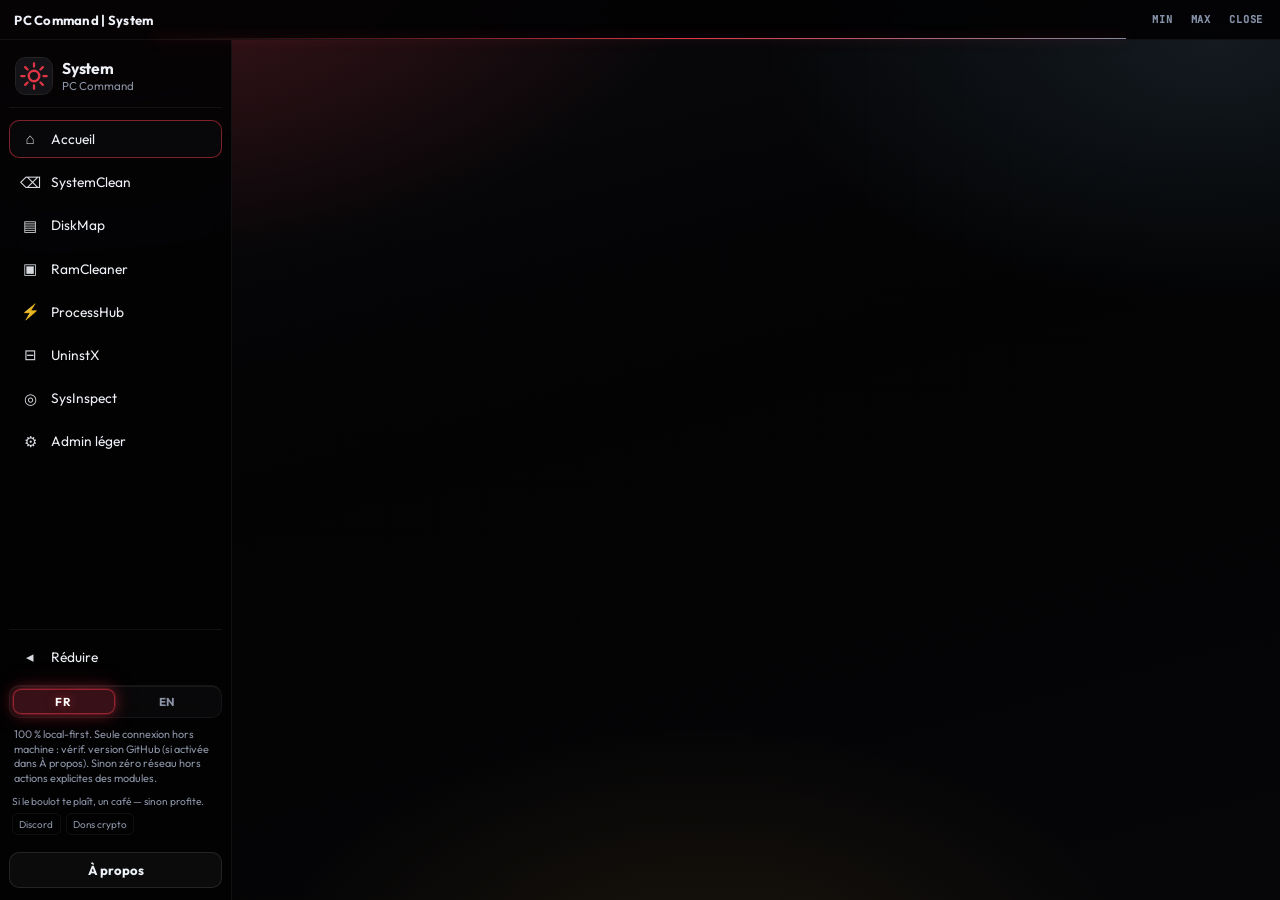
<file: ui/index.html>
<!-- Copyright (c) 2026 Mr-Aurevo-X. All rights reserved. SPDX-License-Identifier: PolyForm-Noncommercial-1.0.0 Author: Mr-Aurevo-X -->
<!DOCTYPE html>
<html lang="fr">
<head>
  <meta charset="UTF-8" />
  <meta name="author" content="Mr-Aurevo-X" />
  <meta name="viewport" content="width=device-width, initial-scale=1" />
  <title>PC Command | System</title>
  <link rel="stylesheet" href="vendor/pc-command-kit/tokens/kit.css" />
  <link rel="stylesheet" href="vendor/pc-command-kit/components/embed.css" />
  <link rel="stylesheet" href="vendor/pc-command-kit/components/standalone.css" />
  <link rel="stylesheet" href="vendor/pc-command-kit/components/tool-chrome.css" />
  <link rel="stylesheet" href="fonts/fonts.css" />
  <link rel="stylesheet" href="tokens.css" />
  <link rel="stylesheet" href="hub.css" />
  <link rel="stylesheet" href="hub-dashboard.css" />
  <script>
    (function () {
      try {
        if (/(?:^|[?&])embed=1(?:&|$)/.test(location.search || "")) {
          document.documentElement.classList.add("pcd-embed");
          document.addEventListener("DOMContentLoaded", function () {
            if (document.body) document.body.classList.add("pcd-embed");
          });
        }
      } catch (e) {}
    })();
  </script>
  <link rel="stylesheet" href="support-crypto.css" />
</head>
<body class="theme-void-glow" data-tool-title="PC Command | System" data-tool-subtitle="">
  <div class="bg" aria-hidden="true"></div>
  <div class="hub-shell" id="hubShell">
    <aside class="hub-sidebar" id="hubSidebar" aria-label="Navigation hub">
      <div class="hub-brand">
        <img class="hub-brand-mark" src="app-icon.svg" width="36" height="36" alt="" />
        <div class="hub-brand-text">
          <strong>System</strong>
          <span>PC Command</span>
        </div>
      </div>

      <nav class="hub-nav" id="hubNav" role="navigation">
        <button type="button" class="hub-nav-item is-active" data-view="dashboard" data-tooltip="Accueil" data-i18n-title="navHome" title="Accueil" aria-current="page">
          <span class="hub-nav-ico" aria-hidden="true">⌂</span>
          <span class="hub-nav-label" data-i18n="navHome">Accueil</span>
        </button>
        <button type="button" class="hub-nav-item" data-view="systemclean" data-tooltip="SystemClean" data-i18n-title="navSystemClean" title="SystemClean">
          <span class="hub-nav-ico" aria-hidden="true">⌫</span>
          <span class="hub-nav-label" data-i18n="navSystemClean">SystemClean</span>
        </button>
        <button type="button" class="hub-nav-item" data-view="diskmap" data-tooltip="DiskMap" data-i18n-title="navDiskMap" title="DiskMap">
          <span class="hub-nav-ico" aria-hidden="true">▤</span>
          <span class="hub-nav-label" data-i18n="navDiskMap">DiskMap</span>
        </button>
        <button type="button" class="hub-nav-item" data-view="ramcleaner" data-tooltip="RamCleaner" data-i18n-title="navRamCleaner" title="RamCleaner">
          <span class="hub-nav-ico" aria-hidden="true">▣</span>
          <span class="hub-nav-label" data-i18n="navRamCleaner">RamCleaner</span>
        </button>
        <button type="button" class="hub-nav-item" data-view="processhub" data-tooltip="ProcessHub" data-i18n-title="navProcessHub" title="ProcessHub">
          <span class="hub-nav-ico" aria-hidden="true">⚡</span>
          <span class="hub-nav-label" data-i18n="navProcessHub">ProcessHub</span>
        </button>
        <button type="button" class="hub-nav-item" data-view="uninstx" data-tooltip="UninstX" data-i18n-title="navUninstX" title="UninstX">
          <span class="hub-nav-ico" aria-hidden="true">⊟</span>
          <span class="hub-nav-label" data-i18n="navUninstX">UninstX</span>
        </button>
        <button type="button" class="hub-nav-item" data-view="sysinspect" data-tooltip="SysInspect" data-i18n-title="navSysInspect" title="SysInspect">
          <span class="hub-nav-ico" aria-hidden="true">◎</span>
          <span class="hub-nav-label" data-i18n="navSysInspect">SysInspect</span>
        </button>
        <button type="button" class="hub-nav-item" data-view="admin" data-tooltip="Admin léger" data-i18n-title="navAdmin" title="Admin léger">
          <span class="hub-nav-ico" aria-hidden="true">⚙</span>
          <span class="hub-nav-label" data-i18n="navAdmin">Admin léger</span>
        </button>
      </nav>

      <div class="hub-sidebar-foot">
        <button type="button" class="hub-collapse-btn" id="btnCollapse" aria-expanded="true" data-i18n-title="collapseTitle" title="Réduire la barre">
          <span class="hub-nav-ico" aria-hidden="true">◂</span>
          <span class="hub-nav-label" data-i18n="collapse">Réduire</span>
        </button>
        <div
          class="hub-lang-switch"
          id="langSwitch"
          role="group"
          data-i18n-aria="langSwitchAria"
          aria-label="Langue"
        >
          <button type="button" class="hub-lang-seg is-active" data-lang="fr" aria-pressed="true">FR</button>
          <button type="button" class="hub-lang-seg" data-lang="en" aria-pressed="false">EN</button>
        </div>
        <p class="hub-privacy" id="privacyNote" data-i18n="privacy">100 % local-first. Seule connexion hors machine : vérif. version GitHub (si activée dans À propos). Sinon zéro réseau hors actions explicites des modules.</p>
        <div class="hub-support" data-i18n-aria="supportAria" aria-label="Soutien optionnel">
          <p class="hub-support-note" data-i18n="supportNote">Si le boulot te plaît, un café — sinon profite.</p>
          <div class="hub-support-links">
            <button type="button" class="hub-support-btn" data-support="discord" title="Discord">Discord</button>
            <button type="button" class="hub-support-btn" data-support="crypto" data-i18n="supportCrypto" title="Dons crypto">Dons crypto</button>
          </div>
        </div>
        <button type="button" class="btn about-btn" id="btnAbout" data-i18n="aboutBtn">À propos</button>
      </div>
    </aside>

    <main class="hub-main" id="hubMain">
      <div class="hub-view is-enter" id="hubView" data-view="dashboard"></div>
    </main>
  </div>

  <dialog class="about-dialog" id="aboutDialog">
    <form method="dialog" class="about-card">
      <h3 data-i18n="aboutTitle">À propos — Hub System</h3>
      <p data-i18n="aboutIntro">PC Command System (Mr-Aurevo-X). SystemClean · DiskMap · RamCleaner · ProcessHub · UninstX · SysInspect · Admin léger. Gratuit, sans compte. Accueil lecture seule ; mutators ConfirmGate.</p>
      <ul class="legal-strip" id="aboutLegalList">
        <li><strong data-i18n="aboutLegalLocal">100 % local-first — pas de télémétrie</strong></li>
        <li data-i18n="aboutLegalGh">Seule connexion hors machine : vérif. version GitHub (option ci-dessous)</li>
        <li data-i18n="aboutLegalOff">Si vérif. désactivée : zéro réseau hors actions utilisateur (modules)</li>
      </ul>
      <label class="about-toggle">
        <input type="checkbox" id="chkGithubUpdates" checked />
        <span data-i18n="aboutToggle">Vérifier les nouvelles versions sur GitHub</span>
      </label>
      <p class="about-note" id="aboutUpdateHint" data-i18n="aboutHintOn">Quand activé : un appel API GitHub au démarrage (lecture seule, pas de téléchargement).</p>
      <div class="about-repo" aria-label="Dépôt GitHub">
        <label class="about-repo-label" for="aboutRepoUrl" data-i18n="aboutRepoLabel">Repo GitHub (releases)</label>
        <div class="about-repo-row">
          <input type="text" id="aboutRepoUrl" class="about-repo-input" readonly
            value="https://github.com/Mr-Aurevo-X/Hub-Systeme" spellcheck="false" />
          <button type="button" class="btn accent" id="btnCopyRepo" data-i18n="aboutCopy" data-i18n-title="aboutCopyUrlTitle" title="Copier l’URL">Copier</button>
        </div>
        <p class="about-note" id="aboutCopyHint" hidden data-i18n="aboutCopiedLink">Lien copié.</p>
      </div>
      <div class="about-paths" id="aboutPaths" data-i18n-aria="aboutPathsAria" aria-label="Chemins locaux">
        <p class="about-repo-label" data-i18n="aboutPathsTitle">Chemins locaux (désinstall / ménage)</p>
        <p class="about-note" data-i18n="aboutPathsIntro">Identifie clairement quoi supprimer. Les préférences Mr-Aurevo-X sont partagées entre apps.</p>
        <div class="about-paths-list" id="aboutPathsList"></div>
        <p class="about-note" id="aboutPathCopyHint" hidden data-i18n="aboutCopiedPath">Chemin copié.</p>
      </div>
      <div class="about-legal-links" role="group" data-i18n-aria="aboutLegalAria" aria-label="Documents légaux">
        <button type="button" class="btn ghost" data-legal="terms" data-i18n="aboutLegalTerms">CGU</button>
        <button type="button" class="btn ghost" data-legal="privacy" data-i18n="aboutLegalPrivacy">Confidentialité</button>
        <button type="button" class="btn ghost" data-legal="mentions" data-i18n="aboutLegalMentions">Mentions</button>
        <button type="button" class="btn ghost" data-legal="notices" data-i18n="aboutLegalNotices">Notices</button>
      </div>
      <pre class="about-legal-body" id="aboutLegalBody" hidden></pre>
      <p class="copyright" data-i18n="aboutCopyright">Copyright © 2026 Mr-Aurevo-X — tous droits réservés</p>
      <p class="about-note" data-i18n="aboutRedistrib">Redistribution, reverse engineering ou suppression du copyright interdits sans accord écrit.</p>
      <button type="submit" class="btn accent" data-i18n="aboutClose">Fermer</button>
    </form>
  </dialog>

  <script src="vendor/pc-command-kit/components/tool-chrome.js"></script>
  <script src="suite-boot.js"></script>
  <script src="support-links.js"></script>
  <script src="support-crypto.js"></script>
  <script type="module" src="app.js"></script>
</body>
</html>
</file>
<file: ui/vendor/pc-command-kit/tokens/kit.css>
@import url("../fonts/kit-fonts.css");
@import url("base.css");
@import url("reset.css");

/* Applied when html[data-preset] or .theme-* is set */
html[data-preset="soft-glass"],
body.theme-soft-glass {
  --bg: #0a0c12;
  --panel: #141820;
  --panel2: #1a1f2a;
  --text: #f2f4f8;
  --muted: #8b95a8;
  --accent: #e04555;
  --accent-soft: rgba(224, 69, 85, .12);
  --cyan: #5ec8e8;
  --cyan-soft: rgba(94, 200, 232, .1);
  --ok: #4ade98;
  --warn: #e8b04a;
  --glow-red: 0 0 12px rgba(224, 69, 85, .18);
  --glow-cyan: 0 0 10px rgba(94, 200, 232, .14);
}

html[data-preset="neon-precision"],
body.theme-neon-precision {
  --bg: #04060a;
  --panel: #0a0e16;
  --panel2: #0f1420;
  --text: #f0f6ff;
  --muted: #7a8aa3;
  --accent: #e03545;
  --accent-soft: rgba(224, 53, 69, .16);
  --cyan: #2ee0ff;
  --cyan-soft: rgba(46, 224, 255, .14);
  --ok: #2dff9a;
  --warn: #ffb020;
  --glow-red: 0 0 22px rgba(224, 53, 69, .4);
  --glow-cyan: 0 0 20px rgba(46, 224, 255, .35);
}

html[data-preset="graphite-minimal"],
body.theme-graphite-minimal {
  --bg: #0b0d10;
  --panel: #14171c;
  --panel2: #1a1e24;
  --text: #e8eaed;
  --muted: #8a919c;
  --accent: #d94856;
  --accent-soft: rgba(217, 72, 86, .1);
  --cyan: #7a8799;
  --cyan-soft: rgba(122, 135, 153, .08);
  --ok: #4caf82;
  --warn: #c9a227;
  --glow-red: 0 0 10px rgba(217, 72, 86, .16);
  --glow-cyan: 0 0 8px rgba(122, 135, 153, .1);
}

html[data-preset="amber-ops"],
body.theme-amber-ops {
  --bg: #0a0907;
  --panel: #15120e;
  --panel2: #1c1812;
  --text: #f4efe6;
  --muted: #9a8f7c;
  --accent: #e03545;
  --accent-soft: rgba(224, 53, 69, .14);
  --cyan: #e8a54b;
  --cyan-soft: rgba(232, 165, 75, .12);
  --ok: #5cbc7a;
  --warn: #f0b429;
  --glow-red: 0 0 16px rgba(224, 53, 69, .26);
  --glow-cyan: 0 0 14px rgba(232, 165, 75, .22);
}

html[data-preset="void-glow"],
body.theme-void-glow {
  --bg: #030304;
  --panel: #0a0a0c;
  --panel2: #101012;
  --text: #eef1f6;
  --muted: #8b94a6;
  --accent: #e03545;
  --accent-soft: rgba(224, 53, 69, .16);
  --cyan: #6a9bb8;
  --cyan-soft: rgba(106, 155, 184, .12);
  --ok: #3dd68c;
  --warn: #e0a84a;
  --line: rgba(255, 255, 255, .06);
  --glow-red: 0 0 22px rgba(224, 53, 69, .42);
  --glow-cyan: 0 0 16px rgba(106, 155, 184, .28);
  --radius: 10px;
}
</file>
<file: ui/vendor/pc-command-kit/components/embed.css>
/* Embed mode — hide duplicate chrome when ?embed=1 (in-hub module iframe).
 *
 * Critical: suite tools use `.shell { display:grid; grid-template-columns: var(--sidebar) 1fr }`.
 * Hiding `.sidebar` alone leaves the first 220px track for `.main` → crushed left column +
 * empty black right. Force a single-column / flex full-bleed layout instead.
 */

html.pcd-embed,
html.pcd-embed body,
body.pcd-embed {
  width: 100% !important;
  height: 100% !important;
  min-height: 100% !important;
  margin: 0 !important;
  overflow: hidden !important;
}

body.pcd-embed .app-sidebar,
body.pcd-embed .sidebar,
body.pcd-embed aside.side,
body.pcd-embed aside.sidebar,
body.pcd-embed .titlebar,
body.pcd-embed .window-chrome,
body.pcd-embed .pcd-nav {
  display: none !important;
}

/* Drop duplicate in-app title when hub module chrome already shows the name */
body.pcd-embed .page-header h1,
body.pcd-embed .page-header h2,
body.pcd-embed .app-hero h1 {
  display: none !important;
}

body.pcd-embed .page-header {
  margin-bottom: 0.65rem !important;
}

body.pcd-embed .shell,
body.pcd-embed .layout,
body.pcd-embed .app-wrap,
body.pcd-embed .app-shell {
  display: flex !important;
  flex-direction: column !important;
  grid-template-columns: none !important;
  grid-template-rows: none !important;
  width: 100% !important;
  max-width: none !important;
  min-width: 0 !important;
  height: 100% !important;
  min-height: 100vh !important;
  margin: 0 !important;
  gap: 0 !important;
}

body.pcd-embed .main,
body.pcd-embed main,
body.pcd-embed .content,
body.pcd-embed .hub-main,
body.pcd-embed .app-main,
body.pcd-embed .workspace {
  display: flex !important;
  flex-direction: column !important;
  flex: 1 1 auto !important;
  width: 100% !important;
  max-width: none !important;
  min-width: 0 !important;
  min-height: 0 !important;
  margin: 0 !important;
  overflow: auto !important;
}

body.pcd-embed .bg {
  position: fixed !important;
  inset: 0 !important;
}
</file>
<file: ui/vendor/pc-command-kit/components/standalone.css>
/* Standalone tool windows — PC Command chrome (when NOT ?embed=1).
 * Synced via scripts/sync-ui-kit.ps1 into ui/vendor/pc-command-kit/components/.
 * Default look = Void Glow (tokens from base.css / presets).
 */

body:not(.pcd-embed) {
  --sidebar: 240px;
  --sidebar-collapsed: 64px;
  --tool-titlebar-h: 40px;
  color-scheme: dark;
  background-color: var(--bg, #030304);
  background-image:
    radial-gradient(1100px 620px at 8% -8%, color-mix(in srgb, var(--accent, #e03545) 28%, transparent), transparent 55%),
    radial-gradient(900px 520px at 95% 5%, color-mix(in srgb, var(--cyan, #6a9bb8) 14%, transparent), transparent 50%),
    radial-gradient(800px 480px at 55% 110%, color-mix(in srgb, var(--warn, #e0a84a) 10%, transparent), transparent 55%),
    linear-gradient(165deg, color-mix(in srgb, var(--panel, #0a0a0c) 80%, #12141a) 0%, var(--bg, #030304) 45%, #060608 100%);
  background-attachment: fixed;
  font-family: var(--font-ui, "Outfit", "Trebuchet MS", "Gill Sans", sans-serif);
}

/* Keep sidebar + main as two columns — media queries that collapse to 1fr
 * made narrow windows look "sidebar-only" with main crushed below the fold.
 * Always keep minmax(0,1fr) so resize never clips the main pane.
 * Hubs use --hub-sidebar-w; standalones use --sidebar — never override hubs with 240px. */
body:not(.pcd-embed) .shell,
body:not(.pcd-embed) .app-shell {
  grid-template-columns: var(--sidebar, 240px) minmax(0, 1fr) !important;
  width: 100%;
  min-width: 0;
  box-sizing: border-box;
}

body:not(.pcd-embed) .hub-shell {
  grid-template-columns: var(--hub-sidebar-w, 232px) minmax(0, 1fr) !important;
  width: 100%;
  min-width: 0;
  box-sizing: border-box;
}

/* Collapsible left panel (hubs + any shell that toggles is-collapsed) */
body:not(.pcd-embed) .shell.is-collapsed,
body:not(.pcd-embed) .app-shell.is-collapsed {
  --sidebar: var(--sidebar-collapsed, 64px);
  grid-template-columns: var(--sidebar) minmax(0, 1fr) !important;
}

body:not(.pcd-embed) .hub-shell.is-collapsed {
  grid-template-columns: var(--hub-sidebar-w, 64px) minmax(0, 1fr) !important;
}

body:not(.pcd-embed)::before {
  content: "";
  pointer-events: none;
  position: fixed;
  inset: 0;
  z-index: 0;
  opacity: .22;
  background-image:
    linear-gradient(color-mix(in srgb, var(--accent, #e03545) 4%, transparent) 1px, transparent 1px),
    linear-gradient(90deg, color-mix(in srgb, var(--cyan, #6a9bb8) 3%, transparent) 1px, transparent 1px);
  background-size: 48px 48px;
  mask-image: radial-gradient(ellipse at 50% 30%, #000 20%, transparent 75%);
}

/* Do not demote fixed overlays (matrix boot / resize grips / confirm) into body flex -
   that painted an opaque dark bar over the dashboard Volumes row. */
body:not(.pcd-embed) > *:not(.matrix-boot):not(.hub-resize-edges):not(.tool-resize-edges):not(.tool-titlebar):not(.confirm-overlay):not(.pcd-confirm-root) {
  position: relative;
  z-index: 1;
}

body:not(.pcd-embed) .bg {
  background:
    radial-gradient(ellipse 75% 48% at 8% -8%, color-mix(in srgb, var(--accent, #e03545) 18%, transparent), transparent 55%),
    radial-gradient(ellipse 50% 40% at 95% 0%, color-mix(in srgb, var(--cyan, #6a9bb8) 10%, transparent), transparent 50%),
    linear-gradient(180deg, var(--bg, #030304) 0%, #020203 100%) !important;
}

body:not(.pcd-embed) .shell .sidebar,
body:not(.pcd-embed) aside.sidebar,
body:not(.pcd-embed) .app-sidebar {
  background: color-mix(in srgb, var(--bg, #030304) 88%, transparent) !important;
  border-right: 1px solid var(--line, rgba(255, 255, 255, .06));
  box-shadow: inset -1px 0 0 color-mix(in srgb, var(--accent, #e03545) 12%, transparent);
  backdrop-filter: blur(14px);
  padding-left: 16px !important;
  padding-right: 14px !important;
  box-sizing: border-box;
  min-height: 0;
  overflow-x: hidden;
  overflow-y: auto;
}

body:not(.pcd-embed) .shell .sidebar .nav,
body:not(.pcd-embed) aside.sidebar .nav,
body:not(.pcd-embed) .app-sidebar .nav {
  padding-inline: 0;
}

body:not(.pcd-embed) .shell .main,
body:not(.pcd-embed) .app-main,
body:not(.pcd-embed) .main,
body:not(.pcd-embed) .hub-main {
  min-width: 0 !important;
}

body:not(.pcd-embed) .panel,
body:not(.pcd-embed) .card,
body:not(.pcd-embed) .surface {
  background: linear-gradient(165deg, color-mix(in srgb, var(--panel2, #101012) 96%, transparent), color-mix(in srgb, var(--panel, #0a0a0c) 98%, transparent));
  border: 1px solid var(--line, rgba(255, 255, 255, .06));
  box-shadow:
    0 1px 0 rgba(255, 255, 255, .04) inset,
    0 12px 28px rgba(0, 0, 0, .55),
    0 0 22px color-mix(in srgb, var(--accent, #e03545) 8%, transparent);
}

/* Void Glow — glow only, zero lift */
body.theme-void-glow:not(.pcd-embed) .btn.accent:hover,
body.theme-void-glow:not(.pcd-embed) button.accent:hover,
body.theme-void-glow:not(.pcd-embed) .btn.primary:hover,
body.theme-void-glow:not(.pcd-embed) .btn-primary:hover,
body.theme-void-glow:not(.pcd-embed) .pcd-btn.primary:hover,
html[data-preset="void-glow"] body:not(.pcd-embed) .btn.primary:hover {
  transform: none;
  background: #c42d3b;
  color: #fff;
  box-shadow:
    0 0 0 1px rgba(255, 255, 255, .12),
    0 0 48px color-mix(in srgb, var(--accent, #e03545) 55%, transparent);
}

body:not(.pcd-embed) .btn.accent,
body:not(.pcd-embed) button.accent,
body:not(.pcd-embed) .btn.primary,
body:not(.pcd-embed) .btn-primary,
body:not(.pcd-embed) .pcd-btn.primary {
  background: var(--accent, #e03545);
  border-color: color-mix(in srgb, var(--accent, #e03545) 75%, transparent);
  color: #fff;
  box-shadow: var(--glow-red, 0 0 22px rgba(224, 53, 69, .42));
}
body:not(.pcd-embed) .btn.accent:hover,
body:not(.pcd-embed) button.accent:hover,
body:not(.pcd-embed) .btn.primary:hover,
body:not(.pcd-embed) .btn-primary:hover,
body:not(.pcd-embed) .pcd-btn.primary:hover {
  background: #c42d3b;
  color: #fff;
}

body:not(.pcd-embed) .brand h1,
body:not(.pcd-embed) .brand-text h1 {
  letter-spacing: .02em;
}

body:not(.pcd-embed) .copyright,
body:not(.pcd-embed) .privacy-note {
  color: var(--muted, #8b94a6);
}
</file>
<file: ui/vendor/pc-command-kit/components/tool-chrome.css>
/* Standalone tool windows — custom frameless chrome (no OS caption).
 * Drag via window_start_drag; resize via pointer-driven get/set_window_bounds
 * (SetWindowPos), with window_start_resize fallback (needs WS_THICKFRAME).
 * Do NOT pair with Win32 WndProc NCHITTEST subclass (black-screen risk).
 */

:root {
  --tool-titlebar-h: 40px;
}

html {
  height: 100%;
}

body.frameless:not(.pcd-embed) {
  display: flex;
  flex-direction: column;
  height: 100%;
  min-height: 100%;
  max-height: 100%;
  overflow: hidden;
  box-sizing: border-box;
}

/* Title bar stays pinned; shell scrolls underneath (never scrolls away). */
.tool-titlebar {
  display: none;
  position: sticky;
  top: 0;
  flex: 0 0 var(--tool-titlebar-h);
  height: var(--tool-titlebar-h);
  align-items: center;
  gap: .75rem;
  padding: 0 .55rem 0 .9rem;
  border-bottom: 1px solid rgba(255, 255, 255, .08);
  background: rgba(10, 12, 18, .96);
  backdrop-filter: blur(12px);
  user-select: none;
  z-index: 50;
  box-sizing: border-box;
}

/* Void Glow — title bar minimale, glow only, lightbar 10s */
body.theme-void-glow .tool-titlebar,
html[data-preset="void-glow"] .tool-titlebar {
  background: rgba(3, 3, 4, .92);
  border-bottom-color: rgba(255, 255, 255, .06);
  box-shadow: none;
}
body.theme-void-glow .tool-titlebar::after,
html[data-preset="void-glow"] .tool-titlebar::after {
  content: "";
  position: absolute;
  left: 12%;
  right: 12%;
  bottom: 0;
  height: 1px;
  pointer-events: none;
  background: linear-gradient(
    110deg,
    transparent,
    var(--accent, #e03545),
    var(--cyan, #6a9bb8),
    var(--accent, #e03545),
    transparent
  );
  background-size: 220% 100%;
  animation: pcd-void-flow 10s linear infinite;
  box-shadow: 0 0 12px color-mix(in srgb, var(--accent, #e03545) 55%, transparent);
}
@keyframes pcd-void-flow {
  to { background-position: 220% 0; }
}
@media (prefers-reduced-motion: reduce) {
  body.theme-void-glow .tool-titlebar::after,
  html[data-preset="void-glow"] .tool-titlebar::after {
    animation: none;
  }
}

body.frameless:not(.pcd-embed) .tool-titlebar {
  display: flex;
}

/* Win over app styles.css `.shell { height: 100vh }` which would clip under titlebar.
 * KEEP `.shell` — standalone tools (WinAudit, WinCleaner, …) use top-level `.shell`.
 * `.hub-shell` alone is not enough for frameless suite windows. */
body.frameless:not(.pcd-embed) .shell,
body.frameless:not(.pcd-embed) .app-shell,
body.frameless:not(.pcd-embed) .hub-shell {
  flex: 1 1 auto !important;
  min-height: 0 !important;
  height: auto !important;
  max-height: none !important;
  overflow: hidden;
}

/* Sidebar scrolls so footer/CGU remain reachable when viewport is short. */
body.frameless:not(.pcd-embed) .shell .sidebar,
body.frameless:not(.pcd-embed) aside.sidebar,
body.frameless:not(.pcd-embed) .app-sidebar {
  overflow-x: hidden;
  overflow-y: auto;
  min-height: 0;
  max-height: 100%;
  -webkit-overflow-scrolling: touch;
}

body.pcd-embed .tool-titlebar,
body.pcd-embed .tool-resize-edges {
  display: none !important;
}

.tool-titlebar .tool-title {
  flex: 1;
  min-width: 0;
  font-size: .82rem;
  font-weight: 650;
  letter-spacing: .02em;
  color: #eef2f8;
  white-space: nowrap;
  overflow: hidden;
  text-overflow: ellipsis;
  cursor: default;
}

.tool-titlebar .tool-title em {
  font-style: normal;
  color: #8490a6;
  font-weight: 500;
  margin-left: .35rem;
}

.tool-titlebar .win-controls {
  display: inline-flex;
  align-items: center;
  gap: 2px;
  margin-left: auto;
  flex-shrink: 0;
}

.tool-titlebar .win-btn {
  width: 38px;
  height: 28px;
  border: 0;
  border-radius: 6px;
  background: transparent;
  color: #8490a6;
  font-size: .95rem;
  line-height: 1;
  cursor: pointer;
  display: grid;
  place-items: center;
  transition: background .12s ease, color .12s ease;
}

/* Void Glow / Filament — text controls (min · max · close), not glyph ─ □ × */
.tool-titlebar .win-controls.text .win-btn {
  width: auto;
  min-width: 0;
  padding: 0 0.5rem;
  border-radius: 8px;
  font-family: var(--mono, "JetBrains Mono", ui-monospace, monospace);
  font-size: 0.65rem;
  font-weight: 600;
  letter-spacing: 0.08em;
  text-transform: uppercase;
}

.tool-titlebar .win-btn:hover {
  background: rgba(255, 255, 255, .08);
  color: #fff;
}

.tool-titlebar .win-btn.win-close:hover {
  background: #e03545;
  color: #fff;
  box-shadow: 0 0 14px rgba(224, 53, 69, .35);
}

/* Invisible edge grips — WebView2 ignores CSS app-region */
.tool-resize-edges {
  position: fixed;
  inset: 0;
  pointer-events: none;
  z-index: 100000;
}

/* Confirm / honesty modals must win over resize grips. */
body.pcd-confirm-open .tool-resize-edges,
body.pcd-confirm-open .tool-resize-edge {
  pointer-events: none !important;
}

body.frameless:not(.pcd-embed) .tool-resize-edge {
  position: absolute;
  pointer-events: auto;
  background: transparent;
}

body:not(.frameless) .tool-resize-edges,
body.pcd-embed .tool-resize-edges {
  display: none;
}

/* Inset grips — avoid fighting WinForms shadow / DWM outer edge. */
.tool-resize-edge.n { top: 8px; left: 20px; right: 20px; height: 10px; cursor: ns-resize; }
.tool-resize-edge.s { bottom: 8px; left: 20px; right: 20px; height: 10px; cursor: ns-resize; }
.tool-resize-edge.e { top: 20px; right: 8px; bottom: 20px; width: 10px; cursor: ew-resize; }
.tool-resize-edge.w { top: 20px; left: 8px; bottom: 20px; width: 10px; cursor: ew-resize; }
.tool-resize-edge.nw { top: 4px; left: 4px; width: 18px; height: 18px; cursor: nwse-resize; }
.tool-resize-edge.ne { top: 4px; right: 4px; width: 18px; height: 18px; cursor: nesw-resize; }
.tool-resize-edge.sw { bottom: 4px; left: 4px; width: 18px; height: 18px; cursor: nesw-resize; }
.tool-resize-edge.se { bottom: 4px; right: 4px; width: 18px; height: 18px; cursor: nwse-resize; }
</file>
<file: ui/fonts/fonts.css>
/**
 * Copyright (c) 2026 Mr-Aurevo-X. All rights reserved.
 * SPDX-License-Identifier: PolyForm-Noncommercial-1.0.0
 * Author: Mr-Aurevo-X | https://github.com/Mr-Aurevo-X
 */
/* Local Outfit + JetBrains Mono (bundled; no Google Fonts CDN). */
@font-face {
  font-family: "Outfit";
  font-style: normal;
  font-display: swap;
  font-weight: 400;
  src: url("./outfit-latin-400-normal.woff2") format("woff2");
}
@font-face {
  font-family: "Outfit";
  font-style: normal;
  font-display: swap;
  font-weight: 500;
  src: url("./outfit-latin-500-normal.woff2") format("woff2");
}
@font-face {
  font-family: "Outfit";
  font-style: normal;
  font-display: swap;
  font-weight: 600;
  src: url("./outfit-latin-600-normal.woff2") format("woff2");
}
@font-face {
  font-family: "Outfit";
  font-style: normal;
  font-display: swap;
  font-weight: 700;
  src: url("./outfit-latin-700-normal.woff2") format("woff2");
}
@font-face {
  font-family: "JetBrains Mono";
  font-style: normal;
  font-display: swap;
  font-weight: 400;
  src: url("./jetbrains-mono-latin-400-normal.woff2") format("woff2");
}
@font-face {
  font-family: "JetBrains Mono";
  font-style: normal;
  font-display: swap;
  font-weight: 500;
  src: url("./jetbrains-mono-latin-500-normal.woff2") format("woff2");
}
</file>
<file: ui/tokens.css>
﻿/**
 * Copyright (c) 2026 Mr-Aurevo-X. All rights reserved.
 * SPDX-License-Identifier: PolyForm-Noncommercial-1.0.0
 * Author: Mr-Aurevo-X | https://github.com/Mr-Aurevo-X
 */
/* L'Atelier Windows tokens - aligned with PC Command kit */
/* Kit: vendor/pc-command-kit (synced from UI proprietaire) */

:root,
[data-theme="dark"] {
  color-scheme: dark;
  --bg0: #030304;
  --bg1: #0a0a0c;
  --bg2: #101012;
  --border: rgba(255, 255, 255, 0.06);
  --border-strong: rgba(255, 255, 255, 0.12);
  --text: #eef1f6;
  --muted: #8b94a6;
  --accent: #e03545;
  --accent-dim: rgba(224, 53, 69, 0.16);
  --accent-glow: rgba(224, 53, 69, 0.42);
  --warn: #e0a84a;
  --danger: #e03545;
  --ok: #3dd68c;
  --info: #6a9bb8;
  --card-hover: #16161a;
  --shadow: 0 18px 40px rgba(0, 0, 0, 0.65);
  --sidebar-bg: rgba(3, 3, 4, 0.9);
  --bg-glow-a: rgba(224, 53, 69, 0.2);
  --bg-glow-b: rgba(106, 155, 184, 0.12);
  --bg-grad-top: #030304;
  --bg-grad-bot: #020203;
  --bg: var(--bg0);
  --panel: var(--bg1);
  --panel2: var(--bg2);
  --line: var(--border);
  --accent-soft: var(--accent-dim);
  --cyan: var(--info);
  --cyan-soft: rgba(106, 155, 184, 0.12);
}

[data-theme="light"] {
  color-scheme: light;
  --bg0: #f4f5f7;
  --bg1: #ffffff;
  --bg2: #eef0f3;
  --border: rgba(26, 27, 31, 0.1);
  --border-strong: rgba(26, 27, 31, 0.16);
  --text: #1a1b1f;
  --muted: #667085;
  --accent: #e03545;
  --accent-dim: rgba(224, 53, 69, 0.12);
  --accent-glow: rgba(224, 53, 69, 0.28);
  --warn: #b86e1a;
  --danger: #e03545;
  --ok: #3d7a52;
  --info: #4a5f7a;
  --card-hover: #e8eaee;
  --shadow: 0 12px 28px rgba(26, 27, 31, 0.08);
  --sidebar-bg: rgba(255, 255, 255, 0.92);
  --bg-glow-a: rgba(224, 53, 69, 0.08);
  --bg-glow-b: rgba(100, 110, 130, 0.06);
  --bg-grad-top: #f4f5f7;
  --bg-grad-bot: #eef0f3;
  --bg: var(--bg0);
  --panel: var(--bg1);
  --panel2: var(--bg2);
  --line: var(--border);
  --accent-soft: var(--accent-dim);
  --cyan: var(--info);
  --cyan-soft: rgba(74, 95, 122, 0.12);
}

:root {
  --radius: 10px;
  --radius-sm: 8px;
  --font: "Outfit", "Trebuchet MS", "Gill Sans", sans-serif;
  --mono: "JetBrains Mono", "Cascadia Mono", "Consolas", monospace;
  --font-ui: var(--font);
  --font-display: var(--font);
  --font-mono: var(--mono);
  --sidebar: 220px;
  --space-1: 8px;
  --space-2: 12px;
  --space-3: 16px;
  --space-4: 24px;
  --space-5: 32px;
  --row-h: 48px;
}
</file>
<file: ui/hub.css>
/**
 * Copyright (c) 2026 Mr-Aurevo-X. All rights reserved.
 * SPDX-License-Identifier: PolyForm-Noncommercial-1.0.0
 * Author: Mr-Aurevo-X | https://github.com/Mr-Aurevo-X
 */
/* Hub-Systeme shell — sidebar collapsible + Fade&Slide + skeletons */

*,
*::before,
*::after {
  box-sizing: border-box;
  margin: 0;
  padding: 0;
}

html,
body {
  height: 100%;
  overflow: hidden;
}

body {
  font-family: var(--font, "Outfit", system-ui, sans-serif);
  color: var(--text);
  background: var(--bg0);
  -webkit-font-smoothing: antialiased;
}

.bg {
  position: fixed;
  inset: 0;
  z-index: 0;
  pointer-events: none;
  background:
    radial-gradient(ellipse 75% 48% at 8% -8%, var(--bg-glow-a), transparent 55%),
    radial-gradient(ellipse 50% 40% at 95% 0%, var(--bg-glow-b), transparent 50%),
    linear-gradient(180deg, var(--bg-grad-top) 0%, var(--bg-grad-bot) 100%);
}

.hub-shell {
  position: relative;
  z-index: 1;
  display: grid;
  grid-template-columns: var(--hub-sidebar-w, 232px) 1fr;
  height: 100%;
  min-height: 0;
  transition: grid-template-columns 0.2s ease;
}

.hub-shell.is-collapsed {
  --hub-sidebar-w: 64px;
}

.hub-sidebar {
  display: flex;
  flex-direction: column;
  gap: 0.75rem;
  padding: 0.85rem 0.55rem 0.75rem;
  background: var(--sidebar-bg);
  border-right: 1px solid var(--border);
  backdrop-filter: blur(12px);
  min-height: 0;
  overflow: hidden auto;
}

.hub-brand {
  display: flex;
  align-items: center;
  gap: 0.65rem;
  padding: 0.25rem 0.45rem 0.85rem;
  border-bottom: 1px solid var(--border);
}

.hub-brand-mark {
  width: 36px;
  height: 36px;
  border-radius: 10px;
  flex-shrink: 0;
  box-shadow: 0 0 0 1px var(--border-strong);
}

.hub-brand-text {
  display: flex;
  flex-direction: column;
  min-width: 0;
  overflow: hidden;
}

.hub-brand-text strong {
  font-size: 0.98rem;
  letter-spacing: -0.02em;
  line-height: 1.2;
}

.hub-brand-text span {
  font-size: 0.72rem;
  color: var(--muted);
}

.hub-shell.is-collapsed .hub-brand-text,
.hub-shell.is-collapsed .hub-nav-label,
.hub-shell.is-collapsed .hub-privacy {
  display: none;
}

.hub-nav {
  display: flex;
  flex-direction: column;
  gap: 0.35rem;
  flex: 1 1 auto;
  min-height: 0;
}

.hub-nav-item,
.hub-collapse-btn {
  display: flex;
  align-items: center;
  gap: 0.65rem;
  width: 100%;
  padding: 0.55rem 0.65rem;
  border-radius: 10px;
  border: 1px solid transparent;
  background: transparent;
  color: var(--text);
  font: inherit;
  font-size: 0.86rem;
  cursor: pointer;
  text-align: left;
  transition: background 0.15s ease, border-color 0.15s ease, color 0.15s ease;
}

.hub-nav-item:hover,
.hub-collapse-btn:hover {
  background: color-mix(in srgb, var(--surface, var(--bg2)) 45%, transparent);
}

.hub-nav-item.is-active {
  border: 1px solid color-mix(in srgb, var(--accent) 55%, transparent);
  background: color-mix(in srgb, var(--surface, var(--bg2)) 55%, transparent);
  backdrop-filter: blur(10px);
}

.hub-nav-ico {
  flex: 0 0 1.25rem;
  width: 1.25rem;
  text-align: center;
  opacity: 0.9;
  font-size: 0.95rem;
  line-height: 1;
}

.hub-shell.is-collapsed .hub-nav-item,
.hub-shell.is-collapsed .hub-collapse-btn {
  justify-content: center;
  padding-inline: 0.45rem;
}

.hub-sidebar-foot {
  margin-top: auto;
  display: flex;
  flex-direction: column;
  gap: 0.55rem;
  padding-top: 0.5rem;
  border-top: 1px solid var(--border);
}

.hub-lang-switch {
  display: grid;
  grid-template-columns: 1fr 1fr;
  gap: 2px;
  width: 100%;
  margin: 0;
  padding: 3px;
  border-radius: 10px;
  border: 1px solid color-mix(in srgb, var(--border, rgba(255, 255, 255, 0.12)) 85%, transparent);
  background: color-mix(in srgb, var(--surface, var(--bg2, #14141c)) 55%, transparent);
  backdrop-filter: blur(12px);
  -webkit-backdrop-filter: blur(12px);
  box-shadow: inset 0 1px 0 color-mix(in srgb, #fff 6%, transparent);
}

.hub-lang-seg {
  appearance: none;
  margin: 0;
  padding: 0.38rem 0.35rem;
  border: 1px solid transparent;
  border-radius: 8px;
  background: transparent;
  color: var(--muted, rgba(255, 255, 255, 0.55));
  font: inherit;
  font-size: 0.72rem;
  font-weight: 650;
  letter-spacing: 0.06em;
  line-height: 1;
  cursor: pointer;
  text-align: center;
  transition:
    color 0.18s ease,
    background 0.18s ease,
    border-color 0.18s ease,
    box-shadow 0.18s ease,
    text-shadow 0.18s ease;
}

.hub-lang-seg:hover:not(.is-active) {
  color: var(--text, #f2f2f5);
  background: color-mix(in srgb, var(--surface, var(--bg2)) 35%, transparent);
}

.hub-lang-seg.is-active {
  color: #fff;
  border-color: color-mix(in srgb, var(--accent, #e03545) 55%, transparent);
  background: color-mix(in srgb, var(--accent, #e03545) 22%, transparent);
  box-shadow:
    0 0 0 1px color-mix(in srgb, var(--accent, #e03545) 18%, transparent),
    0 0 14px color-mix(in srgb, var(--accent, #e03545) 42%, transparent),
    0 0 28px color-mix(in srgb, var(--accent, #e03545) 18%, transparent);
  text-shadow: 0 0 10px color-mix(in srgb, var(--accent, #e03545) 55%, transparent);
}

.hub-lang-seg:focus-visible {
  outline: 2px solid color-mix(in srgb, var(--accent, #e03545) 65%, transparent);
  outline-offset: 1px;
}

.hub-shell.is-collapsed .hub-lang-switch {
  padding: 2px;
  gap: 1px;
}

.hub-shell.is-collapsed .hub-lang-seg {
  padding: 0.32rem 0.1rem;
  font-size: 0.62rem;
  letter-spacing: 0.02em;
}

.hub-privacy {
  font-size: 0.68rem;
  line-height: 1.35;
  color: var(--muted);
  padding: 0 0.35rem;
}

.hub-support {
  display: flex;
  flex-direction: column;
  gap: 0.35rem;
  padding: 0 0.2rem;
}

.hub-support-note {
  margin: 0;
  font-size: 0.64rem;
  line-height: 1.3;
  color: var(--muted);
}

.hub-support-links {
  display: flex;
  flex-wrap: wrap;
  gap: 0.3rem;
}

.hub-support-btn {
  appearance: none;
  border: 1px solid var(--border);
  background: transparent;
  color: var(--muted);
  border-radius: 6px;
  padding: 0.2rem 0.4rem;
  font: inherit;
  font-size: 0.62rem;
  cursor: pointer;
}

.hub-support-btn:hover {
  color: var(--text);
  border-color: var(--accent-glow, var(--accent));
}

.hub-shell.is-collapsed .hub-support-note {
  display: none;
}

.hub-shell.is-collapsed .hub-support-links {
  flex-direction: column;
}

.hub-main {
  display: flex;
  flex-direction: column;
  min-width: 0;
  min-height: 0;
  overflow: hidden;
  padding: 1.1rem 1.25rem 1.5rem;
}

.hub-view {
  flex: 1;
  min-height: 0;
  display: flex;
  flex-direction: column;
  overflow: auto;
}

.hub-view[data-view="uninstx"],
.hub-view[data-view="systemclean"],
.hub-view[data-view="processhub"],
.hub-view[data-view="sysinspect"],
.hub-view[data-view="admin"] {
  overflow: hidden;
}

.hub-section-title {
  font-size: 0.92rem;
  font-weight: 600;
  color: var(--text);
  margin: 0;
}

.hub-dash-toolbar {
  display: flex;
  align-items: center;
  justify-content: space-between;
  gap: 0.75rem;
  margin-bottom: 0.65rem;
}

.hub-refresh-btn {
  appearance: none;
  height: 34px;
  padding: 0 12px;
  border-radius: 10px;
  border: 1px solid var(--border);
  background: color-mix(in srgb, var(--bg2) 80%, transparent);
  color: var(--text);
  font: inherit;
  font-size: 0.8rem;
  cursor: pointer;
}

.hub-refresh-btn:hover {
  border-color: color-mix(in srgb, var(--accent) 40%, var(--border));
}

.hub-tile-ico {
  font-size: 1.15rem;
  line-height: 1;
  opacity: 0.9;
  margin-bottom: 0.15rem;
}

.hub-seg.sticky {
  position: sticky;
  top: 0;
  z-index: 5;
}

.hub-view.is-enter {
  animation: hubFadeSlide 0.2s ease;
}

@keyframes hubFadeSlide {
  from {
    opacity: 0;
    transform: translateY(10px);
  }
  to {
    opacity: 1;
    transform: translateY(0);
  }
}

@media (prefers-reduced-motion: reduce) {
  .hub-view.is-enter {
    animation: none;
  }
  .hub-shell {
    transition: none;
  }
}

/* Dashboard */
.hub-page-header {
  margin-bottom: 1.1rem;
}

.hub-page-header h1 {
  font-size: 1.45rem;
  font-weight: 700;
  letter-spacing: -0.03em;
}

.hub-page-header p {
  margin-top: 0.25rem;
  color: var(--muted);
  font-size: 0.88rem;
}

.hub-kpi-grid {
  display: grid;
  grid-template-columns: repeat(auto-fit, minmax(140px, 1fr));
  gap: 0.75rem;
  margin-bottom: 1.25rem;
}

.hub-kpi {
  padding: 0.85rem 0.95rem;
  border-radius: 12px;
  border: 1px solid var(--border);
  background: color-mix(in srgb, var(--bg1) 80%, transparent);
}

.hub-kpi .label {
  display: block;
  font-size: 0.72rem;
  color: var(--muted);
  margin-bottom: 0.35rem;
}

.hub-kpi .value {
  font-size: 1.25rem;
  font-weight: 650;
  letter-spacing: -0.02em;
  font-variant-numeric: tabular-nums;
}

.hub-tile-grid {
  display: grid;
  grid-template-columns: repeat(auto-fill, minmax(220px, 1fr));
  gap: 0.75rem;
}

.hub-tile {
  display: flex;
  flex-direction: column;
  align-items: flex-start;
  gap: 0.35rem;
  padding: 1rem 1.05rem;
  border-radius: 12px;
  border: 1px solid var(--border);
  background: color-mix(in srgb, var(--bg1) 70%, transparent);
  color: inherit;
  font: inherit;
  text-align: left;
  cursor: pointer;
  transition: border-color 0.15s ease, background 0.15s ease, transform 0.15s ease;
}

.hub-tile:hover {
  border-color: color-mix(in srgb, var(--accent) 45%, var(--border));
  background: color-mix(in srgb, var(--bg2) 80%, transparent);
  transform: translateY(-1px);
}

.hub-tile strong {
  font-size: 0.95rem;
}

.hub-tile span {
  font-size: 0.78rem;
  color: var(--muted);
  line-height: 1.35;
}

.hub-module-panel {
  display: flex;
  flex-direction: column;
  gap: 1rem;
}

.hub-module-apps {
  display: flex;
  flex-wrap: wrap;
  gap: 0.5rem;
}

.hub-btn {
  display: inline-flex;
  align-items: center;
  gap: 0.4rem;
  padding: 0.5rem 0.85rem;
  border-radius: 9px;
  border: 1px solid var(--border);
  background: var(--bg2);
  color: var(--text);
  font: inherit;
  font-size: 0.84rem;
  cursor: pointer;
}

.hub-btn.accent {
  border-color: color-mix(in srgb, var(--accent) 50%, transparent);
  background: var(--accent-dim);
}

.hub-btn:hover {
  border-color: color-mix(in srgb, var(--accent) 40%, var(--border));
}

.hub-note {
  font-size: 0.8rem;
  color: var(--muted);
}

.hub-status {
  font-size: 0.8rem;
  color: var(--muted);
  min-height: 1.2em;
}

/* Skeletons */
.hub-skel {
  border-radius: 8px;
  background: linear-gradient(
    90deg,
    color-mix(in srgb, var(--bg2) 80%, transparent) 0%,
    color-mix(in srgb, var(--bg1) 90%, #fff 8%) 50%,
    color-mix(in srgb, var(--bg2) 80%, transparent) 100%
  );
  background-size: 200% 100%;
  animation: hubPulse 1.1s ease-in-out infinite;
}

.hub-skel.kpi {
  height: 4.2rem;
}

@keyframes hubPulse {
  0% {
    background-position: 100% 0;
  }
  100% {
    background-position: -100% 0;
  }
}

@media (prefers-reduced-motion: reduce) {
  .hub-skel {
    animation: none;
  }
}

/* Collapsed tooltips via title attribute (native) — enhance when expanded=false */
.hub-shell.is-collapsed .hub-nav-item {
  position: relative;
}

/* —— Rich in-hub embeds (original tool UIs) —— */
.hub-embed-shell {
  display: flex;
  flex-direction: column;
  height: 100%;
  min-height: 0;
  gap: 0.55rem;
}

.hub-embed-head {
  flex-shrink: 0;
  padding: 0 0.15rem;
}

.hub-embed-title {
  font-size: 1.15rem;
  font-weight: 650;
  letter-spacing: -0.02em;
}

.hub-embed-sub {
  margin-top: 0.15rem;
  font-size: 0.8rem;
  color: var(--muted);
}

.hub-seg {
  display: flex;
  flex-wrap: wrap;
  gap: 0.25rem;
  padding: 0.2rem;
  border-radius: 999px;
  border: 1px solid var(--border);
  background: color-mix(in srgb, var(--bg2) 85%, transparent);
  width: fit-content;
  max-width: 100%;
}

.hub-seg-btn {
  border: 0;
  background: transparent;
  color: var(--muted);
  font: inherit;
  font-size: 0.78rem;
  font-weight: 550;
  padding: 0.35rem 0.75rem;
  border-radius: 999px;
  cursor: pointer;
}

.hub-seg-btn.is-active {
  background: var(--accent-dim);
  color: var(--text);
  box-shadow: 0 0 0 1px color-mix(in srgb, var(--accent) 35%, transparent);
}

.hub-embed-frame-wrap {
  flex: 1;
  min-height: 0;
  border-radius: 12px;
  border: 1px solid var(--border);
  overflow: hidden;
  background: var(--bg1);
}

.hub-embed-frame {
  display: block;
  width: 100%;
  height: 100%;
  border: 0;
  background: transparent;
}

/* Frameless titlebar: shell fills under tool-titlebar; #hubView must not collapse to 0 */
body.frameless:not(.pcd-embed) {
  display: flex;
  flex-direction: column;
  height: 100%;
  min-height: 0;
  overflow: hidden;
}
body.frameless:not(.pcd-embed) > .bg {
  position: fixed;
  inset: 0;
  z-index: 0;
  pointer-events: none;
  /* Do not consume flex space when body is a column flex container */
  flex: 0 0 0 !important;
  width: 0 !important;
  height: 0 !important;
  margin: 0;
  padding: 0;
  border: 0;
  overflow: hidden;
}
body.frameless:not(.pcd-embed) .hub-shell {
  position: relative;
  z-index: 1;
  flex: 1 1 auto !important;
  min-height: 0 !important;
  height: auto !important;
  max-height: none !important;
  overflow: hidden;
  display: grid;
  grid-template-columns: var(--hub-sidebar-w, 232px) 1fr;
}
body.frameless:not(.pcd-embed) .hub-main {
  min-width: 0;
  min-height: 0;
  display: flex;
  flex-direction: column;
  overflow: auto;
}
body.frameless:not(.pcd-embed) #hubView,
body.frameless:not(.pcd-embed) .hub-main > .hub-view {
  flex: 1 1 auto;
  min-height: 0;
  overflow: auto;
  display: flex;
  flex-direction: column;
}

.hub-view > .hub-inhub,
.hub-view > .hub-module-panel,
.hub-view > .hub-uninstx {
  flex: 1 1 auto;
  min-height: 0;
  height: 100%;
}
.hub-view[data-view="dashboard"] {
  overflow: auto;
  display: block;
}

/* hub-scroll-global */
#hubView, .hub-main > .hub-view { min-height: 0; overflow-x: hidden; overflow-y: auto; }
.hub-dash-root { overflow-x: hidden; overflow-y: auto; max-height: 100%; }

/* Non-blocking GitHub release notice (Void Glow accent — link only, no download) */
.hub-release-banner {
  display: flex;
  flex-wrap: wrap;
  align-items: center;
  justify-content: space-between;
  gap: 0.65rem;
  margin: 0 0 0.75rem;
  padding: 0.65rem 0.85rem;
  border: 1px solid color-mix(in srgb, var(--accent, #e03545) 35%, transparent);
  border-radius: 10px;
  background: color-mix(in srgb, var(--accent, #e03545) 12%, transparent);
  box-shadow: 0 0 28px color-mix(in srgb, var(--accent, #e03545) 18%, transparent);
  flex-shrink: 0;
}
.hub-release-text {
  display: flex;
  flex-direction: column;
  gap: 0.15rem;
  min-width: 0;
  font-size: 0.86rem;
}
.hub-release-text strong { font-size: 0.9rem; color: var(--text); }
.hub-release-text span { color: var(--muted); }
.hub-release-actions {
  display: flex;
  align-items: center;
  gap: 0.4rem;
}
.hub-release-btn {
  border: 1px solid color-mix(in srgb, var(--accent, #e03545) 45%, transparent);
  background: color-mix(in srgb, var(--accent, #e03545) 18%, transparent);
  color: var(--text);
  border-radius: 8px;
  padding: 0.35rem 0.7rem;
  font: inherit;
  font-size: 0.82rem;
  cursor: pointer;
}
.hub-release-btn:hover {
  background: color-mix(in srgb, var(--accent, #e03545) 28%, transparent);
  box-shadow: 0 0 20px color-mix(in srgb, var(--accent, #e03545) 25%, transparent);
}
.hub-release-dismiss {
  border: none;
  background: transparent;
  color: var(--muted);
  font-size: 1.1rem;
  line-height: 1;
  cursor: pointer;
  padding: 0.2rem 0.4rem;
}
.hub-release-dismiss:hover { color: var(--text); }

/* À propos — sous les dons */
.about-btn {
  width: 100%;
  margin-top: 0.55rem;
  appearance: none;
  font: inherit;
  font-size: 0.82rem;
  font-weight: 650;
  padding: 0.55rem 0.75rem;
  border-radius: 10px;
  border: 1px solid rgba(255, 255, 255, 0.1);
  background: rgba(255, 255, 255, 0.04);
  color: var(--text);
  cursor: pointer;
}
.about-btn:hover {
  border-color: color-mix(in srgb, var(--accent) 45%, transparent);
  box-shadow: 0 0 24px color-mix(in srgb, var(--accent) 25%, transparent);
}
.about-dialog {
  border: none;
  padding: 0;
  background: transparent;
  width: min(560px, 96vw);
  max-width: min(560px, 96vw);
  max-height: min(90vh, 920px);
}
.about-dialog::backdrop {
  background: rgba(0, 0, 0, 0.55);
}
.about-card {
  background: var(--panel, #0a0a0c);
  color: var(--text);
  border: 1px solid rgba(255, 255, 255, 0.1);
  border-radius: 16px;
  padding: 1.15rem 1.2rem;
  display: grid;
  gap: 0.65rem;
  max-height: min(88vh, 880px);
  overflow-y: auto;
  overscroll-behavior: contain;
}
.about-card h3 {
  margin: 0;
  font-size: 1.05rem;
}
.about-card > p {
  margin: 0;
  font-size: 0.86rem;
  color: var(--muted);
  line-height: 1.45;
}
.about-card .legal-strip {
  list-style: none;
  margin: 0;
  padding: 0;
  display: grid;
  gap: 0.35rem;
  font-size: 0.78rem;
  color: var(--muted);
}
.about-card .legal-strip li {
  padding-left: 0.65rem;
  border-left: 2px solid color-mix(in srgb, var(--accent) 55%, transparent);
}
.about-toggle {
  display: flex;
  align-items: flex-start;
  gap: 0.55rem;
  font-size: 0.84rem;
  cursor: pointer;
}
.about-toggle input {
  margin-top: 0.2rem;
  accent-color: var(--accent);
}
.about-repo {
  display: grid;
  gap: 0.35rem;
}
.about-repo-label {
  font-size: 0.72rem;
  letter-spacing: 0.08em;
  text-transform: uppercase;
  color: var(--muted);
  font-family: var(--mono, ui-monospace, monospace);
}
.about-repo-row {
  display: flex;
  gap: 0.45rem;
  align-items: stretch;
}
.about-repo-input {
  flex: 1;
  min-width: 0;
  font: inherit;
  font-family: var(--mono, ui-monospace, monospace);
  font-size: 0.78rem;
  padding: 0.45rem 0.55rem;
  border-radius: 8px;
  border: 1px solid rgba(255, 255, 255, 0.12);
  background: rgba(0, 0, 0, 0.35);
  color: var(--text);
  user-select: all;
}
.about-paths {
  display: grid;
  gap: 0.45rem;
}
.about-paths-list {
  display: grid;
  gap: 0.55rem;
}
.about-path-item {
  display: grid;
  gap: 0.25rem;
}
.about-path-item .about-path-label {
  font-size: 0.78rem;
  color: var(--text);
  font-weight: 600;
}
.about-path-item .about-note {
  margin: 0;
}
.about-legal-links {
  display: flex;
  flex-wrap: wrap;
  gap: 0.35rem;
}
.about-legal-body {
  margin: 0;
  max-height: min(280px, 32vh);
  overflow: auto;
  padding: 0.65rem;
  border-radius: 8px;
  border: 1px solid rgba(255, 255, 255, 0.08);
  background: rgba(0, 0, 0, 0.35);
  font-size: 0.72rem;
  white-space: pre-wrap;
  color: var(--muted);
}
.about-card .copyright {
  font-size: 0.75rem;
  color: var(--muted);
  margin: 0;
}
.about-card .about-note {
  font-size: 0.72rem;
  color: var(--muted);
  margin: 0;
}
</file>
<file: ui/hub-dashboard.css>
/**
 * Hub Accueil — Filament Void Glow (dash-prop / gauge-card).
 * Legacy cyber Accueil (Throughput / density-map) removed.
 */
.hub-dash-root {
  display: flex;
  flex-direction: column;
  gap: 0.85rem;
  padding: 0.2rem 0.15rem 1.2rem;
  min-height: 100%;
}
.hub-dash-head {
  display: flex;
  justify-content: space-between;
  align-items: flex-start;
  gap: 1rem;
}
.hub-dash-head .kicker {
  font-family: var(--mono, ui-monospace, monospace);
  font-size: 0.65rem;
  letter-spacing: 0.16em;
  text-transform: uppercase;
  color: var(--muted);
  margin: 0 0 0.2rem;
}
.hub-dash-live {
  display: flex;
  align-items: center;
  gap: 0.45rem;
  font-family: var(--mono, ui-monospace, monospace);
  font-size: 0.78rem;
  color: var(--muted);
}
.live-pill {
  display: inline-flex;
  align-items: center;
  gap: 0.3rem;
  padding: 0.28rem 0.55rem;
  border-radius: 999px;
  font-size: 0.62rem;
  font-weight: 700;
  letter-spacing: 0.08em;
  color: var(--ok, #3dd68c);
  border: 1px solid rgba(61, 214, 140, 0.35);
  background: rgba(61, 214, 140, 0.1);
}
.live-pill.off {
  color: var(--muted);
  border-color: var(--border);
  background: transparent;
}
.live-pill i {
  width: 6px;
  height: 6px;
  border-radius: 50%;
  background: currentColor;
  animation: hub-live-blink 2.6s ease infinite;
}
@keyframes hub-live-blink {
  50% { opacity: 0.35; }
}

.hub-dash-modules {
  margin-top: 0.35rem;
}
.hub-section-title,
.sec {
  font-family: var(--mono, ui-monospace, monospace);
  font-size: 0.65rem;
  letter-spacing: 0.14em;
  text-transform: uppercase;
  color: var(--muted);
  margin: 0 0 0.55rem;
}
.hub-status {
  font-size: 0.75rem;
  color: var(--muted);
  margin: 0.55rem 0 0;
}

.mods {
  display: grid;
  grid-template-columns: repeat(auto-fill, minmax(180px, 1fr));
  gap: 0.65rem;
}
.tile {
  appearance: none;
  text-align: left;
  cursor: pointer;
  font: inherit;
  color: inherit;
  background: var(--panel2, var(--bg2));
  border: 1px solid var(--line, var(--border));
  border-radius: var(--radius, 10px);
  padding: 0.85rem 0.9rem;
  position: relative;
  overflow: hidden;
  transition: border-color 0.25s, background 0.25s, box-shadow 0.3s;
}
.tile-k {
  display: block;
  font-family: var(--mono, ui-monospace, monospace);
  font-size: 0.62rem;
  letter-spacing: 0.1em;
  text-transform: uppercase;
  color: var(--muted);
  margin-bottom: 0.25rem;
}
.tile strong {
  display: block;
  font-size: 0.92rem;
  font-weight: 600;
  margin-bottom: 0.2rem;
}
.tile-b {
  font-size: 0.76rem;
  color: var(--muted);
  line-height: 1.35;
}
.tile .go {
  display: inline-block;
  margin-top: 0.45rem;
  font-size: 0.72rem;
  font-weight: 600;
  color: var(--muted);
  opacity: 0;
  transform: translateX(-6px);
  transition: opacity 0.25s, transform 0.25s, color 0.2s;
}
.tile:hover .go {
  opacity: 1;
  transform: none;
  color: var(--accent);
}
.tile .fil {
  position: absolute;
  left: 0;
  bottom: 0;
  height: 2px;
  width: 100%;
  background: linear-gradient(90deg, var(--accent), var(--cyan, var(--info)));
  transform: scaleX(0);
  transform-origin: left;
  transition: transform 0.4s cubic-bezier(0.22, 0.68, 0, 1);
}
.tile:hover {
  box-shadow: 0 0 0 1px rgba(224, 53, 69, 0.45), 0 0 36px rgba(224, 53, 69, 0.3);
}
.tile:hover .fil {
  transform: scaleX(1);
}
.gauge-card:hover {
  box-shadow: 0 0 28px rgba(224, 53, 69, 0.2);
}

/* ===== GAUGES B · arc + spark unique + seuil couleur ===== */
.gauges{display:grid;grid-template-columns:repeat(3,1fr);gap:.7rem}
.gauges-block{
  background:transparent;border:0;padding:0;
  display:flex;flex-direction:column;gap:.7rem;
}
.gauge-card{
  background:var(--panel);border:1px solid var(--line);border-radius:var(--radius);padding:.75rem .85rem;
  display:grid;grid-template-columns:108px 1fr;gap:.7rem;align-items:center;
  transition:border-color .25s,box-shadow .3s,transform .3s var(--ease);
}
.gauge-card:hover{border-color:rgba(255,255,255,0.14)}
.gauge-card.ok{border-color:rgba(61,214,140,0.28)}
.gauge-card.warn{border-color:rgba(224,192,74,0.3)}
.gauge-card.hot{border-color:rgba(224,112,32,0.35)}
.gauge-card.crit{border-color:rgba(224,53,69,0.4)}
.arc-wrap{position:relative;width:108px}
.arc-wrap svg{width:108px;height:64px;display:block}
.arc-wrap .trk{fill:none;stroke:rgba(255,255,255,0.08);stroke-width:10;stroke-linecap:round}
.arc-wrap .arc{fill:none;stroke:var(--gc,#3dd68c);stroke-width:10;stroke-linecap:round;
  filter:drop-shadow(0 0 8px color-mix(in srgb, var(--gc) 45%, transparent))}
.arc-wrap .val{
  position:absolute;left:0;right:0;bottom:2px;text-align:center;
  font-family:var(--mono);font-size:.95rem;font-weight:700;font-variant-numeric:tabular-nums;
  color:var(--gc);
}
.g-meta .lab{font-family:var(--mono);font-size:.6rem;letter-spacing:.14em;text-transform:uppercase;color:var(--muted)}
.g-meta .name{font-size:.88rem;font-weight:600;margin:.1rem 0;white-space:nowrap;overflow:hidden;text-overflow:ellipsis}
.g-meta .sub{font-size:.72rem;color:var(--muted)}
.g-meta .temp{
  display:inline-flex;align-items:center;gap:.3rem;margin-top:.28rem;
  font-family:var(--mono);font-size:.72rem;font-weight:600;letter-spacing:.02em;
  color:var(--tc,#3dd68c);
}
.g-meta .temp .t-dot{
  width:6px;height:6px;border-radius:50%;background:var(--tc);flex-shrink:0;
  box-shadow:0 0 8px color-mix(in srgb, var(--tc) 55%, transparent);
}
.spark-mini{width:100%;height:32px;display:block;margin-top:.35rem}
.spark-mini .area{opacity:.18;fill:var(--gc)}
.spark-mini .ln{fill:none;stroke:var(--gc);stroke-width:1.7;stroke-linejoin:round}

.dash-prop{display:flex;flex-direction:column;gap:.7rem}
.mid-row{display:grid;grid-template-columns:1fr 1fr;gap:.65rem}
.mid-row .kpi{min-height:96px;height:auto}
.kpi-up .since{display:block;margin-top:.2rem;font-family:var(--mono);font-size:.68rem;color:var(--muted);letter-spacing:.02em}
.kpi-up em{margin-top:0}

.bottom-row{display:grid;grid-template-columns:1fr 1fr;gap:.65rem;align-items:stretch}
.bottom-row > *{min-height:160px;height:168px}
.kpi-net,.kpi-disk{height:168px !important;min-height:168px !important}

.kpi-row{display:grid;grid-template-columns:1.15fr .85fr 1.2fr;gap:.65rem;align-items:stretch}
.kpi{background:var(--panel);border:1px solid var(--line);border-radius:var(--radius);padding:.75rem .85rem;
  display:flex;flex-direction:column;min-height:118px;height:118px;box-sizing:border-box;overflow:hidden}
.kpi small{font-size:.62rem;letter-spacing:.1em;text-transform:uppercase;color:var(--muted)}
.kpi b{display:block;font-family:var(--mono);font-size:1.15rem;margin:.15rem 0}
.kpi em{font-style:normal;font-size:.75rem;color:var(--muted)}
/* —— Trafic internet live —— */
.kpi-net .net-live{display:flex;justify-content:space-between;gap:.5rem;margin-top:.2rem}
.kpi-net .rate{font-family:var(--mono);font-size:.95rem;font-weight:600;font-variant-numeric:tabular-nums}
.kpi-net .rate.dn{color:var(--cyan)}
.kpi-net .rate.up{color:var(--accent)}
.kpi-net .rate span{font-size:.65rem;font-weight:500;color:var(--muted);margin-left:.15rem}
.kpi-net .net-peak{font-family:var(--mono);font-size:.62rem;color:var(--muted);letter-spacing:.02em;margin:.15rem 0 .1rem}
.kpi-net .net-spark{width:100%;height:40px;margin-top:auto;display:block}
.kpi-net .net-spark .area-dn{fill:var(--cyan);opacity:.18}
.kpi-net .net-spark .ln-dn{fill:none;stroke:var(--cyan);stroke-width:1.5;stroke-linejoin:round}
.kpi-net .net-spark .area-up{fill:var(--accent);opacity:.14}
.kpi-net .net-spark .ln-up{fill:none;stroke:var(--accent);stroke-width:1.4;stroke-linejoin:round}
.kpi-net .live-dot{display:inline-block;width:6px;height:6px;border-radius:50%;background:var(--ok);
  box-shadow:0 0 8px rgba(61,214,140,0.6);margin-right:.35rem;animation:blink 2.4s ease infinite;vertical-align:middle}
/* —— Tuile Disk multi-volumes, taille fixe —— */
.kpi-disk .disk-head{display:flex;justify-content:space-between;align-items:baseline;margin-bottom:.35rem;flex-shrink:0}
.kpi-disk .disk-head b.count{font-size:.78rem;color:var(--cyan);margin:0}
.kpi-disk .disk-stack{flex:1;min-height:0;overflow-y:auto;overflow-x:hidden;display:flex;flex-direction:column;gap:5px;
  scrollbar-width:thin;scrollbar-color:rgba(255,255,255,0.2) transparent}
.kpi-disk .drow{display:grid;grid-template-columns:28px 1fr 34px;gap:.35rem;align-items:center;
  font-size:.68rem;color:var(--muted);line-height:1.1}
.kpi-disk .drow .ltr{font-family:var(--mono);font-weight:700;color:var(--text);font-size:.72rem}
.kpi-disk .drow .pct{font-family:var(--mono);text-align:right;font-variant-numeric:tabular-nums;color:var(--text)}
.kpi-disk .drow.warn .pct{color:var(--warn)}
.kpi-disk .drow.crit .pct{color:var(--accent)}
.kpi-disk .drow.usb .ltr{color:var(--cyan)}
.kpi-disk .dbar{height:4px;border-radius:999px;background:rgba(255,255,255,0.06);overflow:hidden}
.kpi-disk .dbar i{display:block;height:100%;border-radius:inherit;background:linear-gradient(90deg,var(--cyan),var(--accent))}
.kpi-disk .drow.warn .dbar i{background:linear-gradient(90deg,var(--warn),#ffc56b)}
.kpi-disk .drow.crit .dbar i{background:linear-gradient(90deg,var(--accent),#ff6b78)}
.kpi-disk .drow.usb .dbar i{background:linear-gradient(90deg,var(--cyan),#7de0ff)}

.sec{font-family:var(--mono);font-size:.65rem;letter-spacing:.14em;text-transform:uppercase;color:var(--muted)}
.mods{display:grid;grid-template-columns:repeat(3,1fr);gap:.65rem}
.tile{appearance:none;text-align:left;cursor:pointer;font:inherit;color:inherit;background:var(--panel2);
  border:1px solid var(--line);border-radius:var(--radius);padding:.85rem .9rem;position:relative;overflow:hidden;
  transition:border-color .25s,background .25s,box-shadow .3s,transform .3s var(--ease)}
.tile-k{display:block;font-family:var(--mono);font-size:.62rem;letter-spacing:.1em;text-transform:uppercase;color:var(--muted);margin-bottom:.25rem}
.tile strong{display:block;font-size:.92rem;font-weight:600;margin-bottom:.2rem}
.tile-b{font-size:.76rem;color:var(--muted);line-height:1.35}
.tile .go{display:inline-block;margin-top:.45rem;font-size:.72rem;font-weight:600;color:var(--muted);opacity:0;transform:translateX(-6px);transition:opacity .25s,transform .25s,color .2s}
.tile:hover .go{opacity:1;transform:none;color:var(--accent)}
.tile .fil{position:absolute;left:0;bottom:0;height:2px;width:100%;background:linear-gradient(90deg,var(--accent),var(--cyan));
  transform:scaleX(0);transform-origin:left;transition:transform .4s var(--ease)}

.note{font-size:.75rem;color:var(--muted);padding:.55rem .75rem;border-left:2px solid var(--accent);background:rgba(224,53,69,0.06);border-radius:0 8px 8px 0}
.note b{color:var(--text)}

/* VOID — glow only, no lift */
.filament-btn-hover-unused { transform:none; box-shadow:0 0 0 1px rgba(224,53,69,0.5),0 0 32px rgba(224,53,69,0.4); border-color:rgba(224,53,69,0.6); }
.btn.primary:hover { box-shadow:0 0 0 1px #fff2,0 0 48px rgba(224,53,69,0.55); }
.tile:hover { transform:none; box-shadow:0 0 0 1px rgba(224,53,69,0.45),0 0 36px rgba(224,53,69,0.3); }
.gauge-card:hover { box-shadow:0 0 28px rgba(224,53,69,0.2); }
.tb-min .hairline { position:absolute; left:12%; right:12%; bottom:0; height:1px; background:rgba(255,255,255,0.2); }
</file>
<file: ui/support-crypto.css>
/* Optional crypto tips modal — Void Glow compatible */
.crypto-dialog {
  border: 1px solid var(--border, rgba(255, 255, 255, 0.12));
  border-radius: 12px;
  padding: 0;
  max-width: min(560px, 96vw);
  max-height: min(90vh, 720px);
  background: var(--panel, #12141a);
  color: var(--text, #e8eaef);
  box-shadow: 0 18px 48px rgba(0, 0, 0, 0.45);
}
.crypto-dialog::backdrop {
  background: rgba(0, 0, 0, 0.55);
}
.crypto-card {
  display: flex;
  flex-direction: column;
  gap: 0.65rem;
  padding: 1rem 1.1rem 1.05rem;
  max-height: min(90vh, 720px);
  overflow: auto;
}
.crypto-card h3 {
  margin: 0;
  font-size: 1rem;
  font-weight: 650;
}
.crypto-card .crypto-note {
  margin: 0;
  font-size: 0.72rem;
  line-height: 1.35;
  color: var(--muted, #9aa3b2);
}
.crypto-table-wrap {
  overflow: auto;
  border: 1px solid var(--border, rgba(255, 255, 255, 0.1));
  border-radius: 8px;
}
.crypto-table {
  width: 100%;
  border-collapse: collapse;
  font-size: 0.72rem;
}
.crypto-table th,
.crypto-table td {
  padding: 0.4rem 0.5rem;
  text-align: left;
  border-bottom: 1px solid var(--border, rgba(255, 255, 255, 0.08));
  vertical-align: middle;
}
.crypto-table th {
  color: var(--muted, #9aa3b2);
  font-weight: 600;
  font-size: 0.66rem;
  text-transform: uppercase;
  letter-spacing: 0.03em;
}
.crypto-table tr:last-child td {
  border-bottom: none;
}
.crypto-addr {
  font-family: ui-monospace, SFMono-Regular, Menlo, Consolas, monospace;
  font-size: 0.66rem;
  word-break: break-all;
  max-width: 16rem;
}
.crypto-meta {
  display: flex;
  flex-direction: column;
  gap: 0.1rem;
}
.crypto-meta strong {
  font-size: 0.74rem;
}
.crypto-meta span {
  color: var(--muted, #9aa3b2);
  font-size: 0.64rem;
}
.crypto-note-inline {
  display: block;
  margin-top: 0.15rem;
  color: var(--muted, #9aa3b2);
  font-size: 0.6rem;
}
.crypto-actions {
  display: flex;
  justify-content: flex-end;
  gap: 0.45rem;
  margin-top: 0.25rem;
}
.crypto-toast {
  min-height: 1rem;
  margin: 0;
  font-size: 0.68rem;
  color: var(--accent, #e03545);
}
.crypto-copy-btn {
  appearance: none;
  border: 1px solid var(--border, rgba(255, 255, 255, 0.14));
  background: transparent;
  color: var(--text, #e8eaef);
  border-radius: 6px;
  padding: 0.22rem 0.45rem;
  font: inherit;
  font-size: 0.64rem;
  cursor: pointer;
}
.crypto-copy-btn:hover {
  border-color: rgba(224, 53, 69, 0.55);
  box-shadow: 0 0 14px rgba(224, 53, 69, 0.22);
}
</file>
